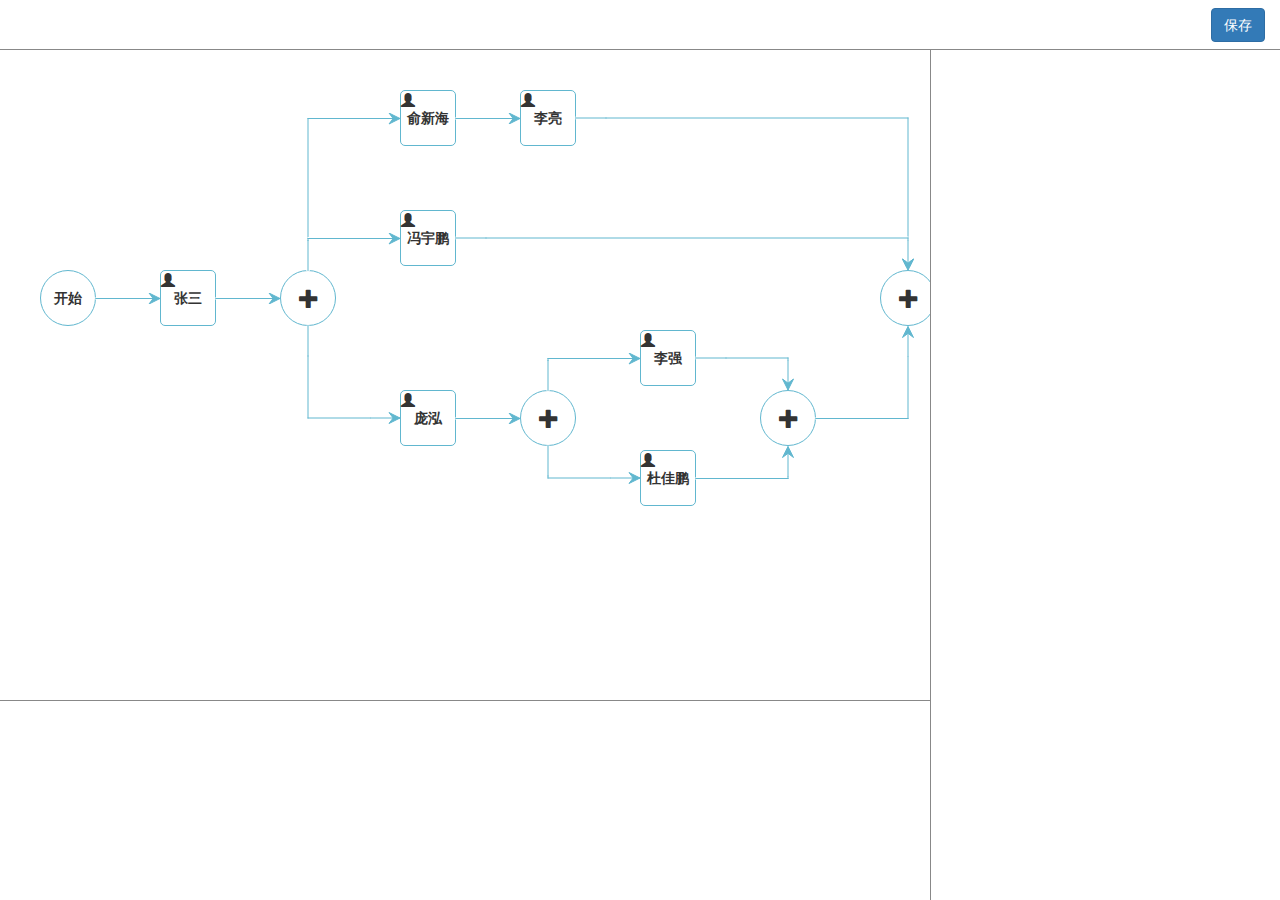
<file: index.html>
<!doctype html>
<html>
<head>
  <meta charset="UTF-8">
  <meta http-equiv="X-UA-Compatible" content="IE=edge">
  <meta http-equiv="Content-Type" content="text/html; charset=utf-8" />
  <meta name="viewport" content="width=device-width, initial-scale=1">
  <meta name="renderer" content="webkit" />
  <title>nxmodeler-demo</title>
  <link rel="stylesheet" type="text/css" href="lib/jquery-ui/css/base/jquery-ui-1.10.4.custom.min.css" />
  <link rel="stylesheet" type="text/css" href="lib/bootstrap/3.3.7/css/bootstrap.min.css" />
  <link rel="stylesheet" type="text/css" href="lib/DataTables-Bootstrap3/1.10.16/datatables.min.css" />
  <link rel="stylesheet" type="text/css" href="lib/FixedColumns-3.2.4/css/fixedColumns.bootstrap.min.css" />
  <link rel="stylesheet" type="text/css" href="lib/ztree/zTreeStyle/zTreeStyle.css" />
  <link rel="stylesheet" type="text/css" href="nx-modeler.css" />
</head>

<body>
  <div id="modeler"></div>

  <script src="lib/jquery-ui/js/jquery-1.10.2.js"></script>
  <script src="lib/jquery-ui/js/jquery-ui-1.10.4.custom.min.js"></script>
  <script src="lib/jquery-ui-contextmenu-1.18.1/jquery.ui-contextmenu.js"></script>
  <script src="lib/bootstrap/3.3.7/js/bootstrap.min.js"></script>
  <script src="lib/DataTables-Bootstrap3/1.10.16/datatables.min.js"></script>
  <script src="lib/FixedColumns-3.2.4/js/dataTables.fixedColumns.min.js"></script>
  <script src="lib/ztree/jquery.ztree.core-3.5.min.js"></script>
  <script src="lib/jsplumb.js"></script>
  <script src="example_model.js"></script>
  <script src="nx-modeler.js"></script>
  <script>
    $(function () {
      $('#modeler').nxmodeler({
        commiter: {
          assignee: '0001',
          name: '张三'
        },
        model: model2,
        onSave: function(modelName, model){
          console.log('modelName: ' + modelName);
          console.log(JSON.stringify(model, null, 2));
        },
        queryTree: function(param, callback){
          console.debug('queryTree - param: %O', param);
          var ztree_data =[
            { id:1, pId:0, name:"父节点1 - 展开", open:"true"},
            { id:11, pId:1, name:"父节点11 - 折叠"},
            { id:111, pId:11, name:"叶子节点111"},
            { id:112, pId:11, name:"叶子节点112"},
            { id:113, pId:11, name:"叶子节点113"},
            { id:114, pId:11, name:"叶子节点114"},
            { id:12, pId:1, name:"父节点12 - 折叠"},
            { id:121, pId:12, name:"叶子节点121"},
            { id:122, pId:12, name:"叶子节点122"},
            { id:123, pId:12, name:"叶子节点123"},
            { id:124, pId:12, name:"叶子节点124"},
            { id:13, pId:1, name:"父节点13 - 没有子节点", isParent:true},
            { id:2, pId:0, name:"父节点2 - 折叠"},
            { id:21, pId:2, name:"父节点21 - 展开", open:true},
            { id:211, pId:21, name:"叶子节点211"},
            { id:212, pId:21, name:"叶子节点212"},
            { id:213, pId:21, name:"叶子节点213"},
            { id:214, pId:21, name:"叶子节点214"},
            { id:22, pId:2, name:"父节点22 - 折叠"},
            { id:221, pId:22, name:"叶子节点221"},
            { id:222, pId:22, name:"叶子节点222"},
            { id:223, pId:22, name:"叶子节点223"},
            { id:224, pId:22, name:"叶子节点224"},
            { id:23, pId:2, name:"父节点23 - 折叠"},
            { id:231, pId:23, name:"叶子节点231"},
            { id:232, pId:23, name:"叶子节点232"},
            { id:233, pId:23, name:"叶子节点233"},
            { id:234, pId:23, name:"叶子节点234"},
            { id:3, pId:0, name:"父节点3 - 没有子节点", isParent:true}
          ];
          callback(ztree_data, {expandId: 214});
        },
        queryTable: function(param, callback){
          console.debug('queryTable - param: %O', param);
          var table_data = [
            {DISPLAYNAME: "俞新海", USERNAME: "yuxinhai", ID: 1049, PARTYNAME: "信息部-java开发组aaaaaaaaaaaaaaaaaaaaaaaaaaaaaaaaaaaaaaa"},
            {DISPLAYNAME: "冯宇鹏", USERNAME: "fengyupeng", ID: 1071, PARTYNAME: "信息部-java开发组"},
            {DISPLAYNAME: "庞泓", USERNAME: "panghong", ID: 1072, PARTYNAME: "信息部-java开发组"},
            {DISPLAYNAME: "李亮", USERNAME: "liliang", ID: 1069, PARTYNAME: "信息部-java开发组"},
            {DISPLAYNAME: "李强", USERNAME: "liqiang", ID: 1096, PARTYNAME: "信息部-java开发组"},
            {DISPLAYNAME: "杜佳鹏", USERNAME: "dujiapeng", ID: 817031254523904, PARTYNAME: "信息部-java开发组"},
            {DISPLAYNAME: "王哲", USERNAME: "wangzhe", ID: 973876359495680, PARTYNAME: "信息部-java开发组"},
            {DISPLAYNAME: "王跃", USERNAME: "wangyue", ID: 817031819214848, PARTYNAME: "信息部-java开发组"},
            {DISPLAYNAME: "郭宏波", USERNAME: "guohongbo", ID: 829431494967296, PARTYNAME: "信息部-java开发组"},
            {DISPLAYNAME: "马磊", USERNAME: "malei", ID: 1068, PARTYNAME: "信息部-java开发组"},
            {DISPLAYNAME: "马辰", USERNAME: "machen", ID: 1070, PARTYNAME: "信息部-java开发组"},
            {DISPLAYNAME: "曹丙营", USERNAME: "caobingying", ID: 1073, PARTYNAME: "信息部-php开发组"},
            {DISPLAYNAME: "陈军磊", USERNAME: "chenjunlei", ID: 1076, PARTYNAME: "信息部-php开发组"},
            {DISPLAYNAME: "程汝雄", USERNAME: "chenruxiong", ID: 1078, PARTYNAME: "信息部-php开发组"},
            {DISPLAYNAME: "郭朝鹤", USERNAME: "guozhaohe", ID: 1050, PARTYNAME: "信息部-php开发组"},
            {DISPLAYNAME: "霍秋燕", USERNAME: "huoqiuyan", ID: 1075, PARTYNAME: "信息部-php开发组"},
            {DISPLAYNAME: "景汝浩", USERNAME: "jingruhao", ID: 1077, PARTYNAME: "信息部-php开发组"},
            {DISPLAYNAME: "李芳", USERNAME: "lifang", ID: 995052881559552, PARTYNAME: "信息部-php开发组"},
            {DISPLAYNAME: "司丹", USERNAME: "sidan", ID: 1074, PARTYNAME: "信息部-php开发组"},
            {DISPLAYNAME: "赵丹宁", USERNAME: "zhaodanning", ID: 766006916988928, PARTYNAME: "信息部-php开发组"}
          ]
          callback(table_data);
        }
      });
    });
  </script>
</body>
</html>
</file>
<file: nx-modeler.css>
html, body {
  height: 100%;
}
.nxmodeler-wrapper {
  display: grid;
  grid-template: 50px 1fr 200px / 1fr 350px;
  height: 100%;
  overflow: hidden;
}
.nxmodeler-wrapper.right-collapse {
  grid-template-columns: 1fr 0;
}
.nxmodeler-wrapper.bottom-collapse {
  grid-template-rows: 50px 1fr 0;
}
.nxmodeler-top {
  grid-row: 1;
  grid-column: 1 / span 2;
  border-bottom: 1px solid #888;
}
.nxmodeler-right {
  grid-row: 2 / span 2;
  grid-column: 2;
  border-left: 1px solid #888;
}
.nxmodeler-bottom {
  grid-row: 3;
  grid-column: 1;
  border-top: 1px solid #888;
}
.nxmodeler-main {
  grid-row: 2;
  grid-column: 1;
  overflow: scroll;
}

.nxmodeler-canvas {
  position: relative;
}

.nxmodeler-node:hover {
  border: 1px solid #216477;
  cursor: pointer;
}

.nxmodeler-eventnode,
.nxmodeler-gateway {
  position: absolute;
  border: 1px solid #61B7CF;
  border-radius: 30px;
}

.nxmodeler-gateway .glyphicon {
  font-size: 20px;
}

.nxmodeler-usertask {
  position: absolute;
  border: 1px solid #61B7CF;
  border-radius: 5px;
}

.nxmodeler-usertask-label {
  position: absolute;
  left: 0;
  width: 100%;
  overflow: hidden;
  white-space: nowrap;
  text-align: center;
  font-weight: 600;
  font-size: 14px;
}

.nxmodeler-userpicker .modal-title {
  font-weight: 600;
}

.nxmodeler-userpicker .nxmodeler-userpicker-select .btn-group {
  width: 70px;
}

.ui-widget {
  font-size: .8em;
}

.ui-menu {
  width: 150px;
}

/* 覆盖默认样式 */
.nxmodeler-userpicker thead > tr > th {
  border-bottom: 0;
}

.nxmodeler-userpicker .btn,
.nxmodeler-userpicker .form-control {
  border-radius: 2px;
}

.nxmodeler-userpicker .btn.btn-default {
  color: #40b0f7;
  border-color: #40b0f7;
}

.nxmodeler-userpicker .btn.btn-primary {
  background-color: #40b0f7;
  border-color: #40b0f7;
}

.nxmodeler-userpicker .btn.btn-primary:hover {
  background-color: #38a8f5;
  border-color: #38a8f5;
}

.nxmodeler-userpicker thead tr {
  color: #fff;
  background-color: #40b0f7;
}

.nxmodeler-userpicker tbody tr .btn.btn-default {
  color: #0084ff;
  background-color: #fff;
  border-color: #0084ff;
}

.nxmodeler-userpicker tbody tr:hover {
  background-color: #f5f5f5;
}

.nxmodeler-userpicker tbody tr .btn.btn-default:hover {
  color: #ff4e00;
  border-color: #ff4e00;
}

.nxmodeler-userpicker .btn.nxmodeler-userpicker-search {
  color: #ff6158;
  border-color: #ff6158;
}

.nxmodeler-userpicker .btn.nxmodeler-userpicker-search:hover {
  color: #fff;
  background-color: #ff6158;
}

.nxmodeler-userpicker .ztree a.curSelectedNode {
  color: #fff;
  background-color: #40b0f7;
  border-color: #38a8f5;
}

.nxmodeler-userpicker .nxmodeler-userpicker-select .btn.btn-up {
  color: #00cecf;
  border-color: transparent;
}

.nxmodeler-userpicker .nxmodeler-userpicker-select .btn.btn-down {
  color: #3eb1f6;
  border-color: transparent;
}

.nxmodeler-userpicker .nxmodeler-userpicker-select .btn.btn-minus {
  color: #ffb835;
  border-color: transparent;
}

.nxmodeler-userpicker .nxmodeler-userpicker-select .btn.btn-default:hover {
  color: #ff6158;
  border-color: transparent;
}
</file>
<file: lib/ztree/zTreeStyle/zTreeStyle.css>
/*-------------------------------------
zTree Style

version:	3.4
author:		Hunter.z
email:		hunter.z@263.net
website:	http://code.google.com/p/jquerytree/

-------------------------------------*/

.ztree * {padding:0; margin:0; font-size:12px; font-family: Verdana, Arial, Helvetica, AppleGothic, sans-serif}
.ztree {margin:0; padding:5px; color:#333;height: 500px;overflow-y: auto;overflow-x: auto; }
.ztree li{padding:0; margin:0; list-style:none; line-height:14px; text-align:left; white-space:nowrap; outline:0}
.ztree li ul{ margin:0; padding:0 0 0 18px}
.ztree li ul.line{ background:url(./img/line_conn.gif) 0 0 repeat-y;}

.ztree li a {padding:1px 3px 0 0; margin:0; cursor:pointer; height:17px; color:#333; background-color: transparent;
	text-decoration:none; vertical-align:top; display: inline-block}
.ztree li a:hover {text-decoration:underline}
.ztree li a.curSelectedNode {padding-top:0px; background-color:#FFE6B0; color:black; height:16px; border:1px #FFB951 solid; opacity:0.8;}
.ztree li a.curSelectedNode_Edit {padding-top:0px; background-color:#FFE6B0; color:black; height:16px; border:1px #FFB951 solid; opacity:0.8;}
.ztree li a.tmpTargetNode_inner {padding-top:0px; background-color:#316AC5; color:white; height:16px; border:1px #316AC5 solid;
	opacity:0.8; filter:alpha(opacity=80)}
.ztree li a.tmpTargetNode_prev {}
.ztree li a.tmpTargetNode_next {}
.ztree li a input.rename {height:14px; width:80px; padding:0; margin:0;
	font-size:12px; border:1px #7EC4CC solid; *border:0px}
.ztree li span {line-height:16px; margin-right:2px}
.ztree li span.button {line-height:0; margin:0; width:16px; height:16px; display: inline-block; vertical-align:middle;
	border:0 none; cursor: pointer;outline:none;
	background-color:transparent; background-repeat:no-repeat; background-attachment: scroll;
	background-image:url("./img/zTreeStandard.png"); *background-image:url("./img/zTreeStandard.gif")}

.ztree li span.button.chk {width:13px; height:13px; margin:0 3px 0 0; cursor: auto}
.ztree li span.button.chk.checkbox_false_full {background-position:0 0}
.ztree li span.button.chk.checkbox_false_full_focus {background-position:0 -14px}
.ztree li span.button.chk.checkbox_false_part {background-position:0 -28px}
.ztree li span.button.chk.checkbox_false_part_focus {background-position:0 -42px}
.ztree li span.button.chk.checkbox_false_disable {background-position:0 -56px}
.ztree li span.button.chk.checkbox_true_full {background-position:-14px 0}
.ztree li span.button.chk.checkbox_true_full_focus {background-position:-14px -14px}
.ztree li span.button.chk.checkbox_true_part {background-position:-14px -28px}
.ztree li span.button.chk.checkbox_true_part_focus {background-position:-14px -42px}
.ztree li span.button.chk.checkbox_true_disable {background-position:-14px -56px}
.ztree li span.button.chk.radio_false_full {background-position:-28px 0}
.ztree li span.button.chk.radio_false_full_focus {background-position:-28px -14px}
.ztree li span.button.chk.radio_false_part {background-position:-28px -28px}
.ztree li span.button.chk.radio_false_part_focus {background-position:-28px -42px}
.ztree li span.button.chk.radio_false_disable {background-position:-28px -56px}
.ztree li span.button.chk.radio_true_full {background-position:-42px 0}
.ztree li span.button.chk.radio_true_full_focus {background-position:-42px -14px}
.ztree li span.button.chk.radio_true_part {background-position:-42px -28px}
.ztree li span.button.chk.radio_true_part_focus {background-position:-42px -42px}
.ztree li span.button.chk.radio_true_disable {background-position:-42px -56px}

.ztree li span.button.switch {width:18px; height:18px}
.ztree li span.button.root_open{background-position:-92px -54px}
.ztree li span.button.root_close{background-position:-74px -54px}
.ztree li span.button.roots_open{background-position:-92px 0}
.ztree li span.button.roots_close{background-position:-74px 0}
.ztree li span.button.center_open{background-position:-92px -18px}
.ztree li span.button.center_close{background-position:-74px -18px}
.ztree li span.button.bottom_open{background-position:-92px -36px}
.ztree li span.button.bottom_close{background-position:-74px -36px}
.ztree li span.button.noline_open{background-position:-92px -72px}
.ztree li span.button.noline_close{background-position:-74px -72px}
.ztree li span.button.root_docu{ background:none;}
.ztree li span.button.roots_docu{background-position:-56px 0}
.ztree li span.button.center_docu{background-position:-56px -18px}
.ztree li span.button.bottom_docu{background-position:-56px -36px}
.ztree li span.button.noline_docu{ background:none;}

.ztree li span.button.ico_open{margin-right:2px; background-position:-110px -16px; vertical-align:top; *vertical-align:middle}
.ztree li span.button.ico_close{margin-right:2px; background-position:-110px 0; vertical-align:top; *vertical-align:middle}
.ztree li span.button.ico_docu{margin-right:2px; background-position:-110px -32px; vertical-align:top; *vertical-align:middle}
.ztree li span.button.edit {margin-right:2px; background-position:-110px -48px; vertical-align:top; *vertical-align:middle}
.ztree li span.button.remove {margin-right:2px; background-position:-110px -64px; vertical-align:top; *vertical-align:middle}

.ztree li span.button.ico_loading{margin-right:2px; background:url(./img/loading.gif) no-repeat scroll 0 0 transparent; vertical-align:top; *vertical-align:middle}

ul.tmpTargetzTree {background-color:#FFE6B0; opacity:0.8; filter:alpha(opacity=80)}

span.tmpzTreeMove_arrow {width:16px; height:16px; display: inline-block; padding:0; margin:2px 0 0 1px; border:0 none; position:absolute;
	background-color:transparent; background-repeat:no-repeat; background-attachment: scroll;
	background-position:-110px -80px; background-image:url("./img/zTreeStandard.png"); *background-image:url("./img/zTreeStandard.gif")}

ul.ztree.zTreeDragUL {margin:0; padding:0; position:absolute; width:auto; height:auto;overflow:hidden; background-color:#cfcfcf; border:1px #00B83F dotted; opacity:0.8; filter:alpha(opacity=80)}
.zTreeMask {z-index:10000; background-color:#cfcfcf; opacity:0.0; filter:alpha(opacity=0); position:absolute}

/* level style*/
/*.ztree li span.button.level0 {
	display:none;
}
.ztree li ul.level0 {
	padding:0;
	background:none;
}*/
</file>
